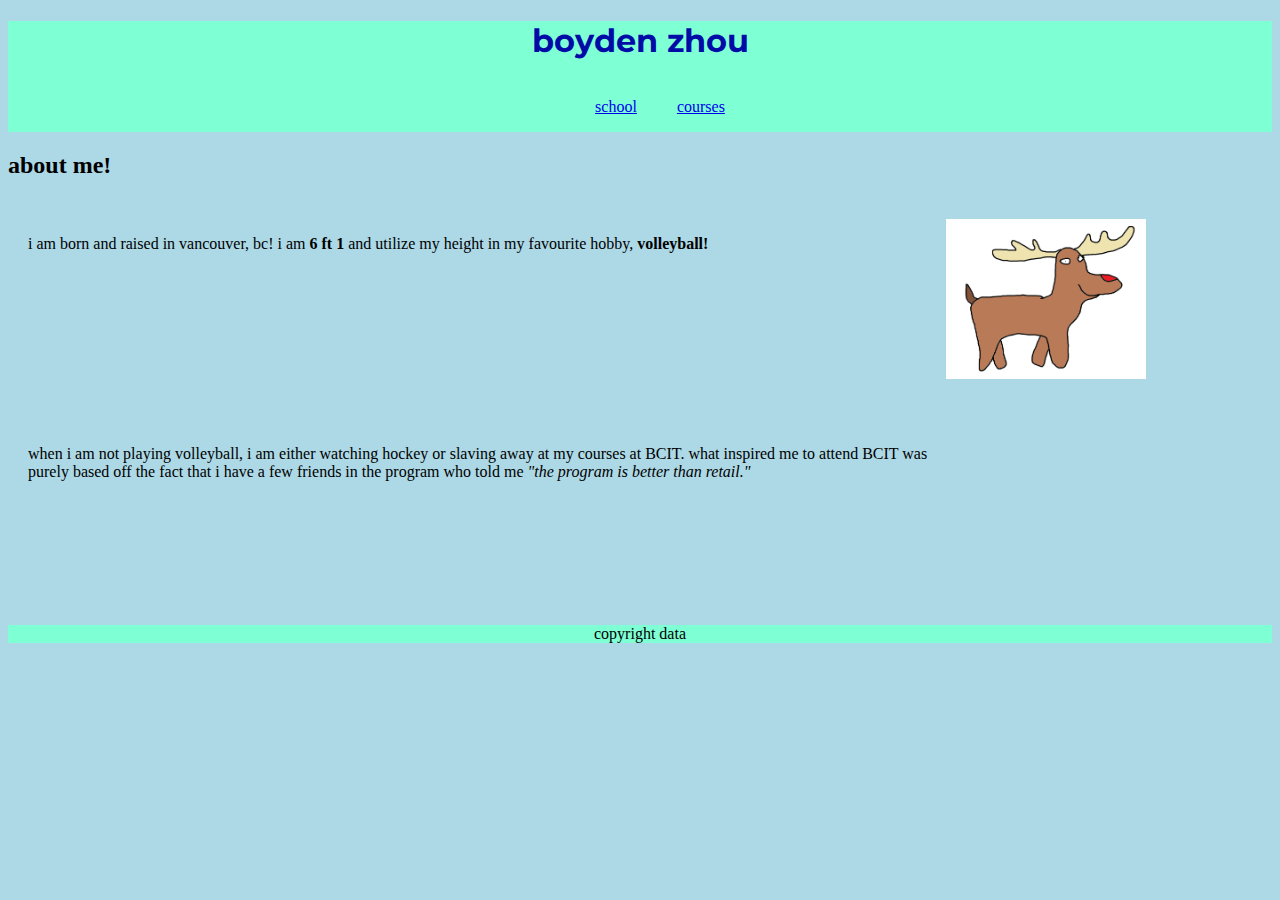
<file: index.html>
<!DOCTYPE html>
<html lang="en-CA">
    <head>
        <meta charset="utf-8">
        <link rel="stylesheet" href="css/stylesheet.css">
        <link rel="preconnect" href="https://fonts.googleapis.com">
        <link rel="preconnect" href="https://fonts.gstatic.com" crossorigin>
        <link href="https://fonts.googleapis.com/css2?family=Montserrat&display=swap" rel="stylesheet">
        <meta name="viewport" content="width=device-width">
        <title>boydens wicked website!</title>
    </head>

    <body>
        <div class="topbar">
            <header>
                <h1 class="nametitle">boyden zhou</h1>
            </header>
        <nav>
                <ul><a href=misc/school.html>school</a></ul>
                <ul><a href=misc/courses.html>courses</a></ul>
        </nav>
        </div>

        <main>
        <article>
            <h2> about me! </h2>
            <section class="aboutme">
                <p>i am born and raised in vancouver, bc! i am <strong>6 ft 1</strong> and utilize my height in my favourite hobby, <strong>volleyball!</strong></p>
                <img src="images/moose.png" alt="brown moose on ms paint" width="200" height="160" class="moosephoto">
                <p>when i am not playing volleyball, i am either watching hockey or slaving away at my courses at BCIT. what inspired me to attend BCIT was purely based off the fact that i have a few friends in the program who told me <em>"the program is better than retail."</em></p>
            </section>
        </article>
        </main>
        <footer>
            <p>copyright data</p>
        </footer>
    </body>
</html>
</file>
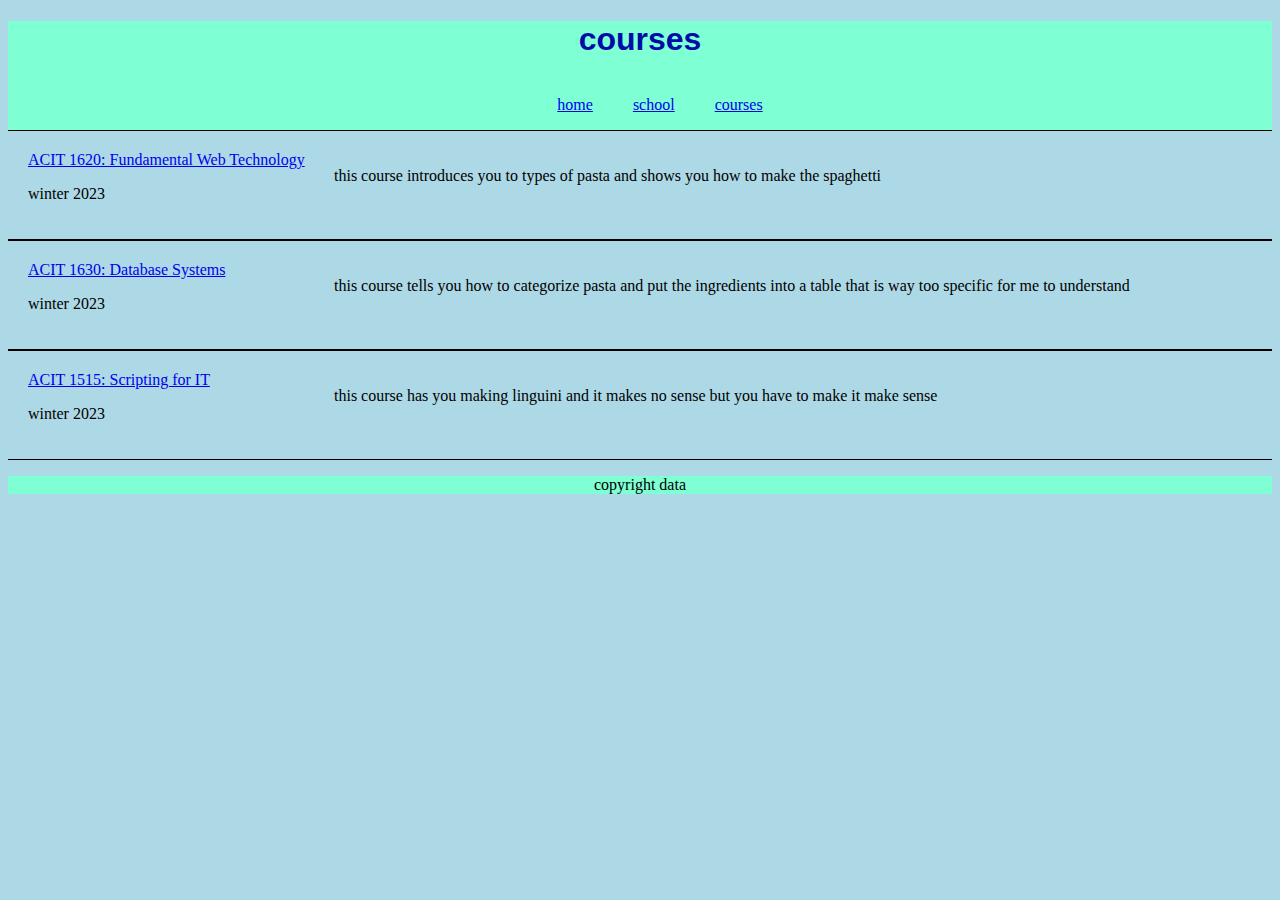
<file: misc/courses.html>
<!DOCTYPE html>
<html lang="en-CA">
    <head>
        <meta charset="utf-8">
        <link rel="stylesheet" href="../css/stylesheet.css">
        <meta name="viewport" content="width=device-width">
        <script src="../js/course.js" defer></script>
        <title>courses!</title>
    </head>
    
    <body>
        <div class="topbar">
            <header>
                <h1 class="nametitle">courses</h1>
            </header>
            <nav>
                <ul><a href=../index.html>home</a></ul>
                <ul><a href=school.html>school</a></ul>
                <ul><a href=courses.html>courses</a></ul>
            </nav>
        </div>
        <main>
            <section class="course-item">
                <div class="course-detail">
                    <a href="https://www.bcit.ca/outlines/20231089205/">ACIT 1620: Fundamental Web Technology</a>
                    <p>winter 2023</p>
                </div>
                <div class="course-summary">
                    <p>this course introduces you to types of pasta and shows you how to make the spaghetti</p>
                </div>
            </section>

            <section class="course-item">
                <div class="course-detail">
                    <a href="https://www.bcit.ca/outlines/20231089206/">ACIT 1630: Database Systems</a>
                    <p>winter 2023</p>
                </div>
                <div class="course-summary">
                    <p>this course tells you how to categorize pasta and put the ingredients into a table that is way too specific for me to understand</p>
                </div>
            </section>

            <section class="course-item">
                <div class="course-detail">
                    <a href="https://www.bcit.ca/outlines/20231089204/">ACIT 1515: Scripting for IT</a>
                    <p>winter 2023</p>
                </div>
                <div class="course-summary">
                    <p>this course has you making linguini and it makes no sense but you have to make it make sense</p>
                </div>
            </section>
        </main>
        <footer>
            <p>copyright data</p>
        </footer>
    </body>
</html>
</file>
<file: css/stylesheet.css>
h1 {
	color: #010CA7;
}
body {  
    background-color: #add8e6;
}
.topbar {
    background-color: aquamarine;
    text-align: center;
}
nav {
    display: grid;
}
.nametitle {
    font-family: 'Montserrat', sans-serif;
}
footer{
    background-color: aquamarine;
    text-align: center;
}
.aboutme{
    display: grid;
    grid-template-rows: 1fr 1fr;
    grid-template-columns: 3fr 1fr;
    row-gap: 50px;
}
.course-item{
    display: grid;
    justify-content: left;
    grid-template-columns: auto;
    border-bottom: 1px solid grey;
    border-top: 1px solid grey;
    
}
section{
    margin-top: auto;
    padding: 20px;
}
@media screen and (min-width: 600px){
    body{
        background-color: #add8e6;
    }
    h1 {
        color: #010CA7;
    }
    .topbar {
        background-color: aquamarine;
        text-align: center;
    }
    nav {
        display: flex;
        justify-content: center;
    }
    footer{
        background-color: aquamarine;
        text-align: center;
    }
    .course-item{
        border-bottom: 1px solid black;
        border-top: 1px solid black;
        display:grid;
        grid-template-columns: 1fr 3fr;
    }
}
</file>
